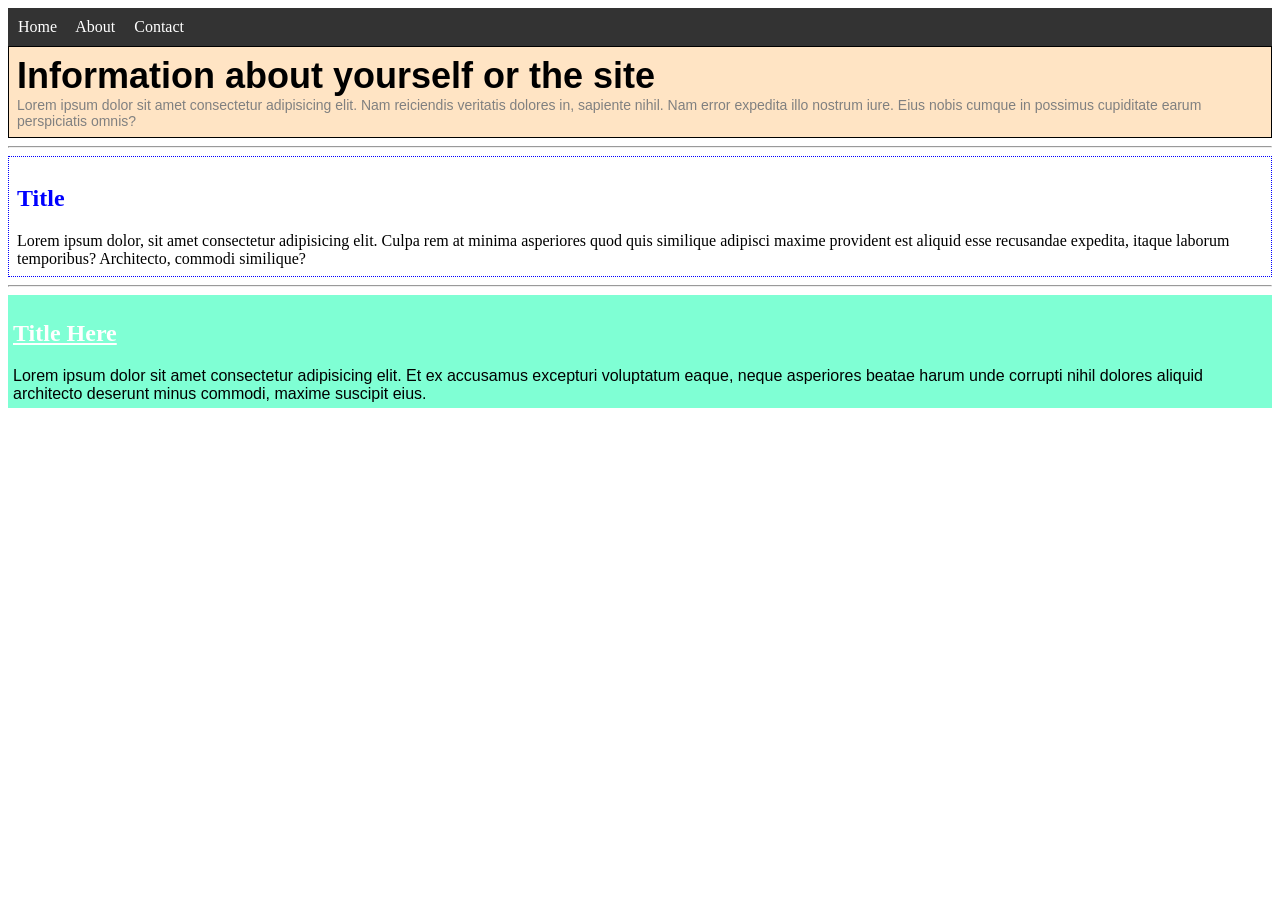
<file: about.html>
<html>
    <head>
        <title>Tim's Home Page</title>
        <style>
            .sectionWrapper{
                color: blue;
                border: 1px;
                border-style: dotted;
                padding: 8px;
            }
            .sectionWrapper h1{
                font-size: 24px;
            }
            .sectionWrapper .body{
            color: black;
            }
        </style>
        <link rel="stylesheet" href="style.css"/>
    </head>
    <body>
         <nav>
<a href="index.html">Home</a>
<a href="about.html">About</a>
<a href="contact.html">Contact</a>
</nav>
       <section style="color: purple;font-size: 24px; font-family: 'Lucida Sans', 'Lucida Sans Regular', 'Lucida Grande', 'Lucida Sans Unicode', Geneva, Verdana, sans-serif; padding:8px; border: 1px; border-color: black; border-style: double; background-color: bisque;">
        <div style="font-size: 36px; font-weight: bold; font-family: 'Franklin Gothic Medium', 'Arial Narrow', Arial, sans-serif; color: black;">Information about yourself or the site</div>
        <div style="font-size: 14; color: gray;">Lorem ipsum dolor sit amet consectetur adipisicing elit. Nam reiciendis veritatis dolores in, sapiente nihil. Nam error expedita illo nostrum iure. Eius nobis cumque in possimus cupiditate earum perspiciatis omnis?</div>
       </section>

       <hr> 
       <section class="sectionWrapper">
        <h1>Title</h1>
        <div class="body">Lorem ipsum dolor, sit amet consectetur adipisicing elit. Culpa rem at minima asperiores quod quis similique adipisci maxime provident est aliquid esse recusandae expedita, itaque laborum temporibus? Architecto, commodi similique?</div>
       </section>
       <hr>
       <section class="sectionWrapper2">
        <h1>Title Here</h1>
        <div class="body">Lorem ipsum dolor sit amet consectetur adipisicing elit. Et ex accusamus excepturi voluptatum eaque, neque asperiores beatae harum unde corrupti nihil dolores aliquid architecto deserunt minus commodi, maxime suscipit eius.</div>
       </section>
    </body>
</html>
</file>
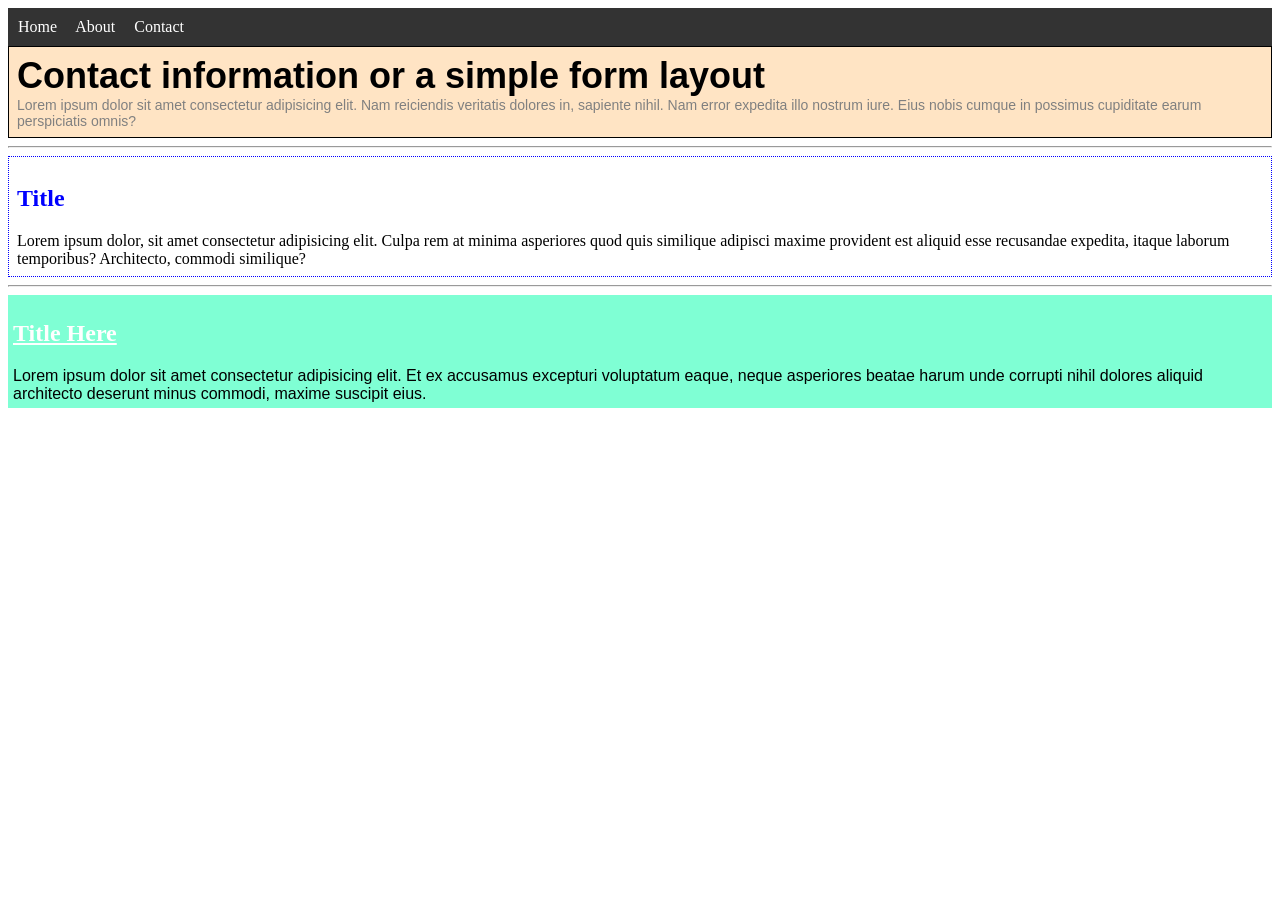
<file: contact.html>
<html>
    <head>
        <title>Tim's Home Page</title>
        <style>
            .sectionWrapper{
                color: blue;
                border: 1px;
                border-style: dotted;
                padding: 8px;
            }
            .sectionWrapper h1{
                font-size: 24px;
            }
            .sectionWrapper .body{
            color: black;
            }
        </style>
        <link rel="stylesheet" href="style.css"/>
    </head>
    <body>
         <nav>
<a href="index.html">Home</a>
<a href="about.html">About</a>
<a href="contact.html">Contact</a>
</nav>
       <section style="color: purple;font-size: 24px; font-family: 'Lucida Sans', 'Lucida Sans Regular', 'Lucida Grande', 'Lucida Sans Unicode', Geneva, Verdana, sans-serif; padding:8px; border: 1px; border-color: black; border-style: double; background-color: bisque;">
        <div style="font-size: 36px; font-weight: bold; font-family: 'Franklin Gothic Medium', 'Arial Narrow', Arial, sans-serif; color: black;">Contact information or a simple form layout</div>
        <div style="font-size: 14; color: gray;">Lorem ipsum dolor sit amet consectetur adipisicing elit. Nam reiciendis veritatis dolores in, sapiente nihil. Nam error expedita illo nostrum iure. Eius nobis cumque in possimus cupiditate earum perspiciatis omnis?</div>
       </section>

       <hr> 
       <section class="sectionWrapper">
        <h1>Title</h1>
        <div class="body">Lorem ipsum dolor, sit amet consectetur adipisicing elit. Culpa rem at minima asperiores quod quis similique adipisci maxime provident est aliquid esse recusandae expedita, itaque laborum temporibus? Architecto, commodi similique?</div>
       </section>
       <hr>
       <section class="sectionWrapper2">
        <h1>Title Here</h1>
        <div class="body">Lorem ipsum dolor sit amet consectetur adipisicing elit. Et ex accusamus excepturi voluptatum eaque, neque asperiores beatae harum unde corrupti nihil dolores aliquid architecto deserunt minus commodi, maxime suscipit eius.</div>
       </section>
    </body>
</html>
</file>
<file: style.css>
.sectionWrapper2{
    background-color: aquamarine;
    padding: 5px
}
.sectionWrapper2 h1{
    color: white;
    text-decoration: underline;
    font-size: 24px;
}
.sectionWrapper2 div{
    font-family: 'Gill Sans', 'Gill Sans MT', Calibri, 'Trebuchet MS', sans-serif;
}
nav {
background-color: #333;
padding: 10px;
}
nav a {
color: white;
margin-right: 15px;
text-decoration: none;
}
nav a:hover {
text-decoration: underline;
}
</file>
